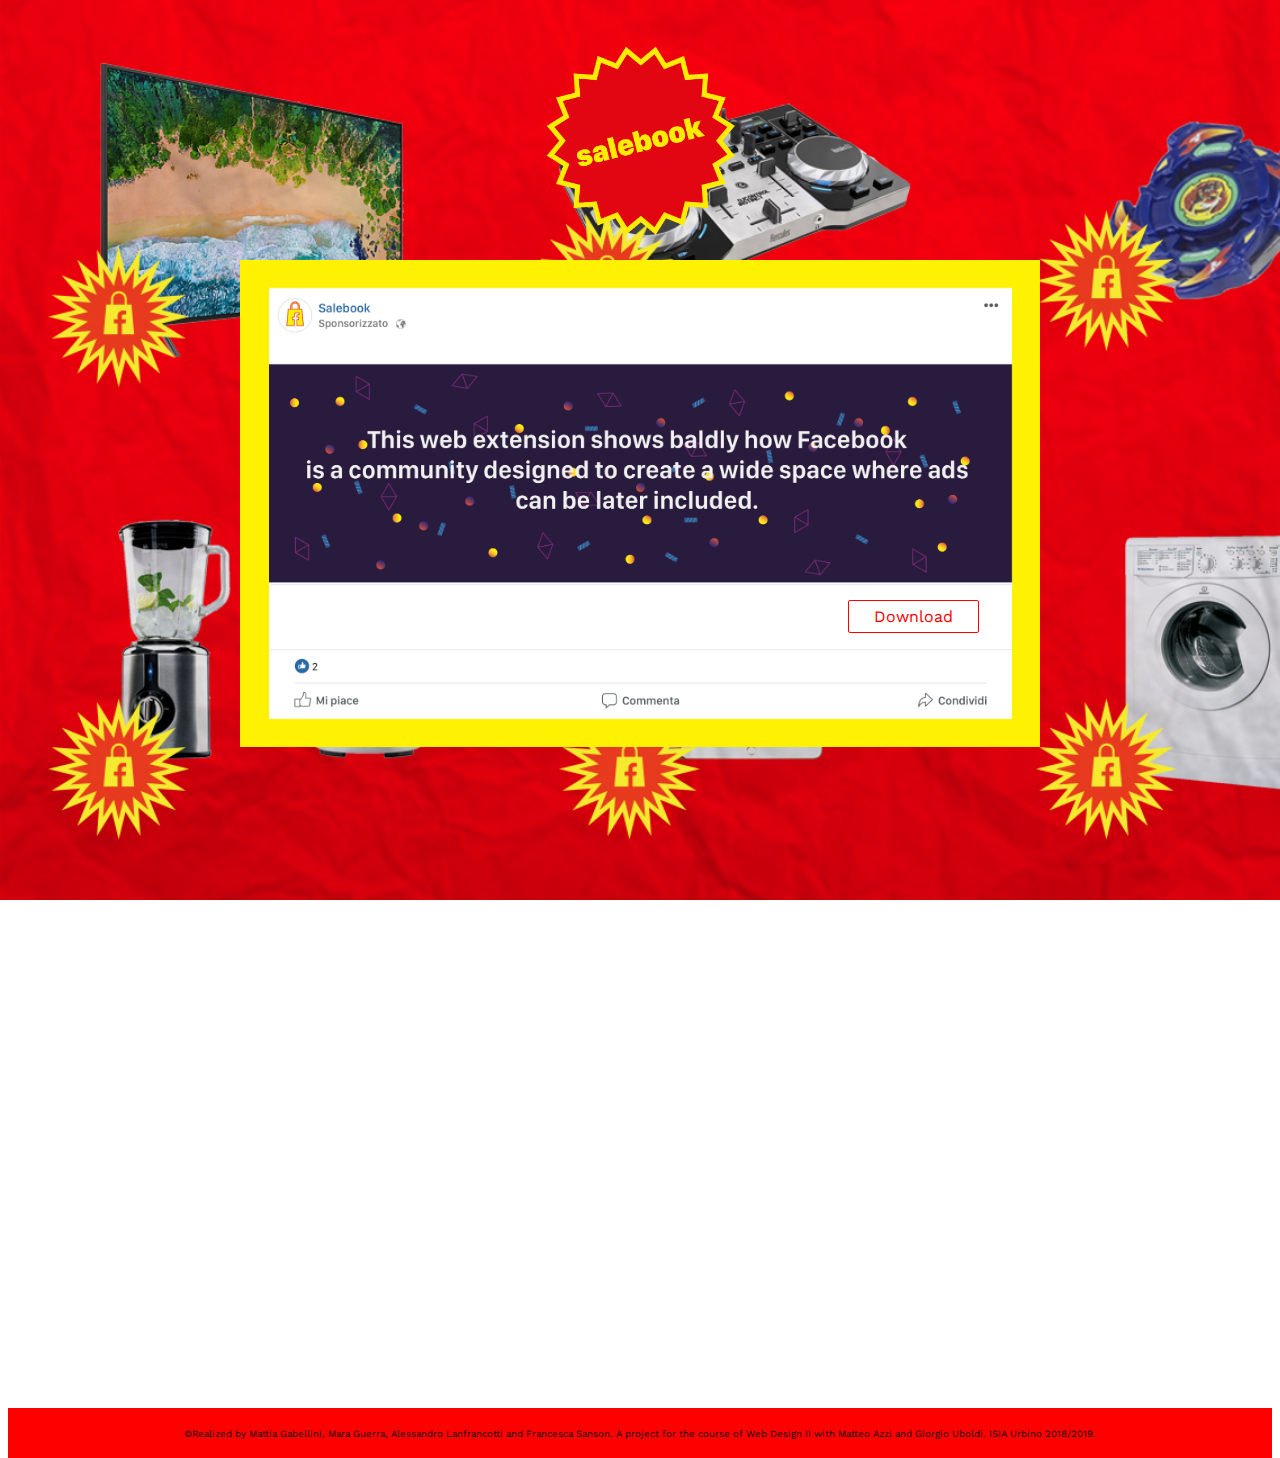
<file: index.html>
<!DOCTYPE html> 
<html>
    <link href="https://fonts.googleapis.com/css?family=Work+Sans" rel="stylesheet"> 
    <link rel="stylesheet" href="salebook.css" type="text/css"/>
    
</html>

    <img class="stella" src="SALEBOOKbase.png">
    <img class="post" src="Post.jpg">

    <iframe width="560" height="315" src="https://www.youtube.com/embed/aEHBLQoOLuQ" frameborder="0" allow="accelerometer; autoplay; encrypted-media; gyroscope; picture-in-picture" allowfullscreen></iframe>
    
    <a href="salebook-0.1-fx.xpi" class="button" target="_blank">Download</a>

<div class="footer">
    <p>©Realized by Mattia Gabellini, Mara Guerra, Alessandro Lanfrancotti and Francesca Sanson. A project for the course of Web Design II with Matteo Azzi and Giorgio Uboldi. ISIA Urbino 2018/2019.</p>
    
</div>
</file>
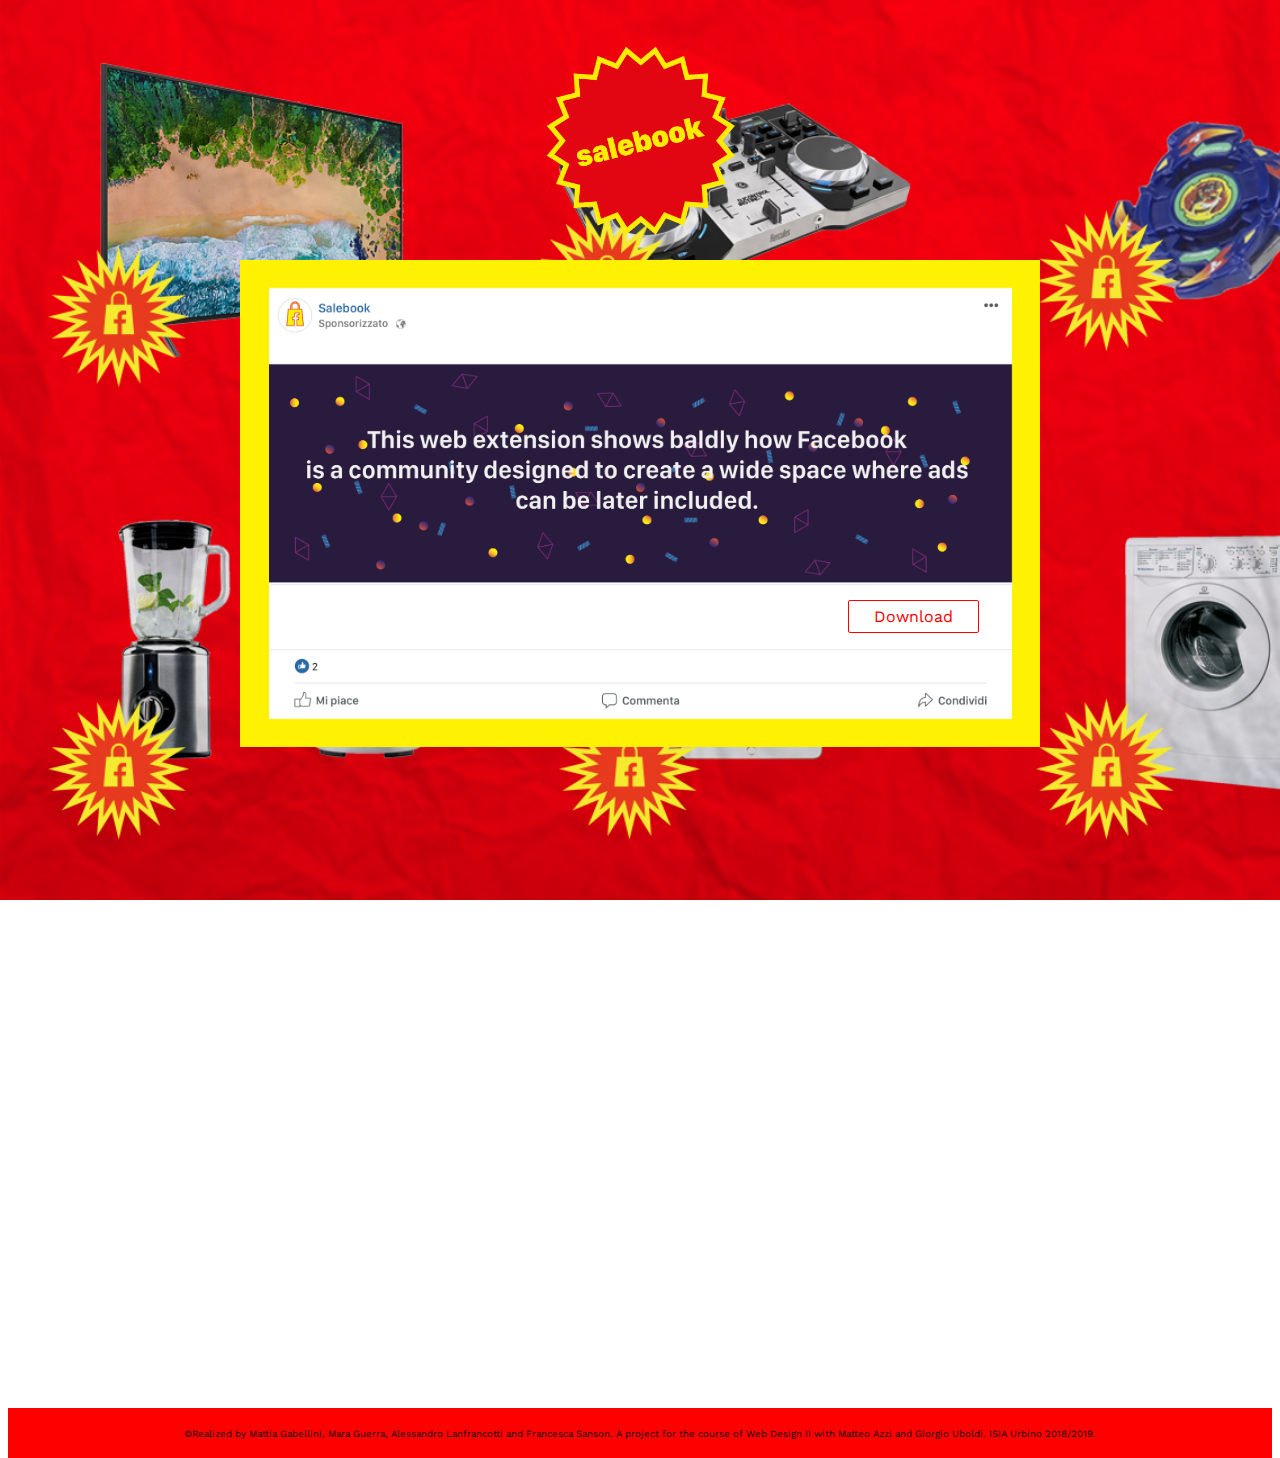
<file: website/salebook.html>
<!DOCTYPE html> 
<html>
    <link href="https://fonts.googleapis.com/css?family=Work+Sans" rel="stylesheet"> 
    <link rel="stylesheet" href="salebook.css" type="text/css"/>
    
</html>

    <img class="stella" src="SALEBOOKbase.png">
    <img class="post" src="Post.jpg">

    <iframe width="560" height="315" src="https://www.youtube.com/embed/aEHBLQoOLuQ" frameborder="0" allow="accelerometer; autoplay; encrypted-media; gyroscope; picture-in-picture" allowfullscreen></iframe>
    
    <a href="https://www.facebook.com/" class="button" target="_blank">Download</a>

<div class="footer">
    <p>©Realized by Mattia Gabellini, Mara Guerra, Alessandro Lanfrancotti and Francesca Sanson. A project for the course of Web Design II with Matteo Azzi and Giorgio Uboldi. ISIA Urbino 2018/2019.</p>
    
</div>
</file>
<file: salebook.css>
html{
    background-image: url(sfondo.jpg);
    background-size: cover; 
    background-repeat: no-repeat;
    background-attachment: fixed;
}

.stella{
    height: 200px;
    width: auto;
    position: absolute;
    margin: auto;
    top: 40px;
    left: 0px;
    right: 0;
    z-index: 1;
}

.stella:hover{
    height: 280px;
    transition: 1s;
    transform: rotate(350deg);
}

.post{
    width: 800px;
    height: auto;
    position: absolute;
    margin: auto;
    top:260px;
    left: 0;
    right: 0;
}

iframe{
    width: 800px;
    height: 500px;
    position: absolute;
    margin: auto;
    top:790px;
    left: 0;
    right: 0;
    padding-bottom: 150px;
    
}

.button{
    font-family: "Work Sans", sans-serif;
    text-decoration: none;
    text-align: center;
    font-size: 1em;
    color:red;
    border: 0.5px solid red;
    border-radius: 2px;
    padding: 6px 25px;
    cursor:pointer;
    position: absolute;
    margin-top: 592px;
    margin-left: 920px;
    z-index: 2;
}

.button:hover{
    color:white;
    background-color: red;
    border: none;
}

.footer{
  font-family: "Work Sans", sans-serif;
  position: relative;
  font-size: 0.6em;
  top:1400px;
  left: 0;
  bottom: 0;
  width: 100%;
  padding-top: 10px;
  padding-bottom: 10px;
  background-color: red;
  color: black;
  text-align: center;
}

/*adattamento schermo*/
@media only screen and (max-width: 1384px) {
    .button {
        margin-left:880px;
        transition: 0.5s;
    }
}

@media only screen and (max-width: 1299px) {
    .button {
        margin-left:840px;
        transition: 0.5s;
    }
}

@media only screen and (max-width: 1206px) {
    .button {
        margin-left:800px;
        transition: 0.5s;
    }
}

@media only screen and (max-width: 1134px) {
    .button {
        margin-left:780px;
        transition: 0.5s;
    }
}

@media only screen and (max-width: 1127px) {
    .button {
        margin-left:760px;
        transition: 0.5s;
    }
}

@media only screen and (max-width: 991px) {
    .button {
        margin-left:700px;
        transition: 0.5s;
    }
}


@media only screen and (max-width: 965px) {
    .button {
        margin-left:680px;
        transition: 0.5s;
    }
}

@media only screen and (max-width: 937px) {
    .button {
        margin-left:660px;
        transition: 0.5s;
    }
}

@media only screen and (max-width: 937px) {
    .button {
        margin-left:600px;
        transition: 0.5s;
    }
}

@media only screen and (max-width: 751px) {
    .post {
        width:500px;
        transition: 0.5s;
    }
}

@media only screen and (max-width: 751px) {
    iframe {
        margin-top: -180px;
        width:500px;
        height: 300px;
        transition: 0.5s;
    }
}

@media only screen and (max-width: 751px) {
    .button {
        margin-left:390px;
        margin-top: 465px;
        font-size:0.7em;
        padding: 4px 20px;
        transition: 0.5s;
    }
}

@media only screen and (max-width: 740px) {
    .button {
        margin-left:450px;
        transition: 0.5s;
    }
}

@media only screen and (max-width: 661px) {
    .button {
        margin-left:410px;
        transition: 0.5s;
    }
}

@media only screen and (max-width: 567px) {
    .button {
        margin-left:380px;
        transition: 0.5s;
    }
}


@media only screen and (max-width: 699px) {
    .footer {
        top: 1000px;
        transition: 0.5s;
    }
}

@media only screen and (max-width: 409px) {
    .post {
        width:340px;
        transition: 0.5s;
    }
}

@media only screen and (max-width: 409px) {
    iframe {
        margin-top: -280px;
        width:340px;
        height: 200px;
        transition: 0.5s;
    }
}

@media only screen and (max-width: 409px) {
    .footer {
        top: 880px;
        transition: 0.5s;
    }
}

@media only screen and (max-width: 409px) {
    .button {
        margin-left:250px;
        margin-top: 396px;
        font-size:0.5em;
        padding: 4px 17px;
        transition: 0.5s;
    }
}
</file>
<file: website/salebook.css>
html{
    background-image: url(sfondo.jpg);
    background-size: cover; 
    background-repeat: no-repeat;
    background-attachment: fixed;
}

.stella{
    height: 200px;
    width: auto;
    position: absolute;
    margin: auto;
    top: 40px;
    left: 0px;
    right: 0;
    z-index: 1;
}

.stella:hover{
    height: 280px;
    transition: 1s;
    transform: rotate(350deg);
}

.post{
    width: 800px;
    height: auto;
    position: absolute;
    margin: auto;
    top:260px;
    left: 0;
    right: 0;
}

iframe{
    width: 800px;
    height: 500px;
    position: absolute;
    margin: auto;
    top:790px;
    left: 0;
    right: 0;
    padding-bottom: 150px;
    
}

.button{
    font-family: "Work Sans", sans-serif;
    text-decoration: none;
    text-align: center;
    font-size: 1em;
    color:red;
    border: 0.5px solid red;
    border-radius: 2px;
    padding: 6px 25px;
    cursor:pointer;
    position: absolute;
    margin-top: 592px;
    margin-left: 920px;
    z-index: 2;
}

.button:hover{
    color:white;
    background-color: red;
    border: none;
}

.footer{
  font-family: "Work Sans", sans-serif;
  position: relative;
  font-size: 0.6em;
  top:1400px;
  left: 0;
  bottom: 0;
  width: 100%;
  padding-top: 10px;
  padding-bottom: 10px;
  background-color: red;
  color: black;
  text-align: center;
}

/*adattamento schermo*/
@media only screen and (max-width: 1384px) {
    .button {
        margin-left:880px;
        transition: 0.5s;
    }
}

@media only screen and (max-width: 1299px) {
    .button {
        margin-left:840px;
        transition: 0.5s;
    }
}

@media only screen and (max-width: 1206px) {
    .button {
        margin-left:800px;
        transition: 0.5s;
    }
}

@media only screen and (max-width: 1134px) {
    .button {
        margin-left:780px;
        transition: 0.5s;
    }
}

@media only screen and (max-width: 1127px) {
    .button {
        margin-left:760px;
        transition: 0.5s;
    }
}

@media only screen and (max-width: 991px) {
    .button {
        margin-left:700px;
        transition: 0.5s;
    }
}


@media only screen and (max-width: 965px) {
    .button {
        margin-left:680px;
        transition: 0.5s;
    }
}

@media only screen and (max-width: 937px) {
    .button {
        margin-left:660px;
        transition: 0.5s;
    }
}

@media only screen and (max-width: 937px) {
    .button {
        margin-left:600px;
        transition: 0.5s;
    }
}

@media only screen and (max-width: 751px) {
    .post {
        width:500px;
        transition: 0.5s;
    }
}

@media only screen and (max-width: 751px) {
    iframe {
        margin-top: -180px;
        width:500px;
        height: 300px;
        transition: 0.5s;
    }
}

@media only screen and (max-width: 751px) {
    .button {
        margin-left:390px;
        margin-top: 465px;
        font-size:0.7em;
        padding: 4px 20px;
        transition: 0.5s;
    }
}

@media only screen and (max-width: 740px) {
    .button {
        margin-left:450px;
        transition: 0.5s;
    }
}

@media only screen and (max-width: 661px) {
    .button {
        margin-left:410px;
        transition: 0.5s;
    }
}

@media only screen and (max-width: 567px) {
    .button {
        margin-left:380px;
        transition: 0.5s;
    }
}


@media only screen and (max-width: 699px) {
    .footer {
        top: 1000px;
        transition: 0.5s;
    }
}

@media only screen and (max-width: 409px) {
    .post {
        width:340px;
        transition: 0.5s;
    }
}

@media only screen and (max-width: 409px) {
    iframe {
        margin-top: -280px;
        width:340px;
        height: 200px;
        transition: 0.5s;
    }
}

@media only screen and (max-width: 409px) {
    .footer {
        top: 880px;
        transition: 0.5s;
    }
}

@media only screen and (max-width: 409px) {
    .button {
        margin-left:250px;
        margin-top: 396px;
        font-size:0.5em;
        padding: 4px 17px;
        transition: 0.5s;
    }
}
</file>
